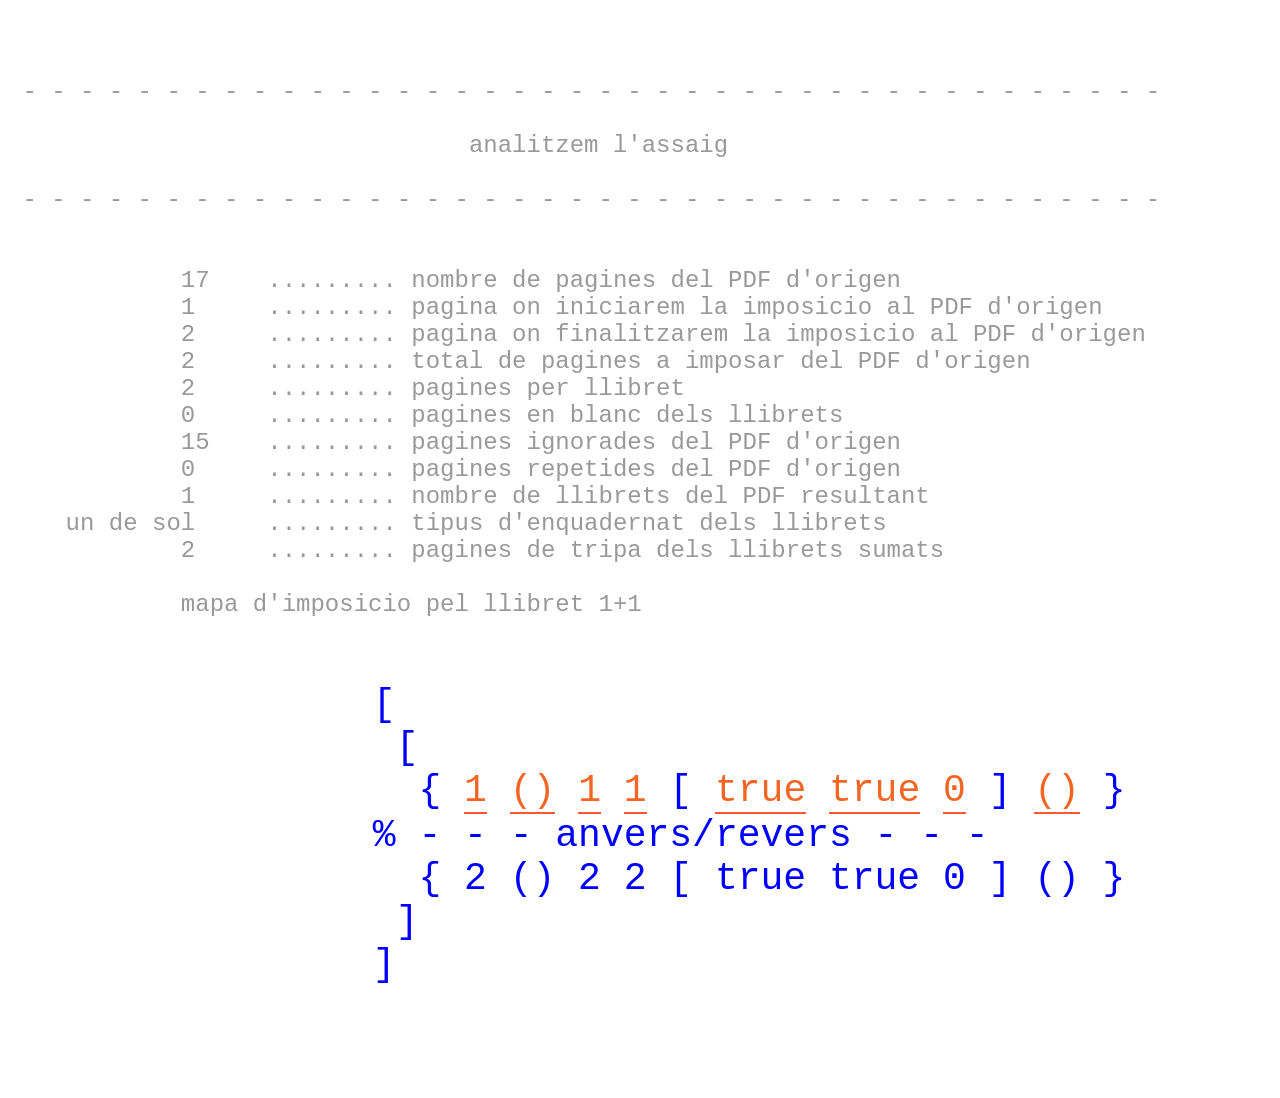
<file: exempleMapaDimposicioTooltipTactil_19843201455.html>
<!DOCTYPE html><html lang="ca"><head>
<style>
.tooltip {
        display: inline-block;
        position: relative;
        border-bottom: 2px solid #ff5733;
        text-align: left;
    }

    .tooltip .left {
        min-width: 200px;
        top: 50%;
        right: 100%;
        margin-right: 20px;
        transform: translate(0, -50%);
        padding: 10px 20px;
        color: #444444;
        background-color: #EEEEEE;
        font-weight: normal;
        font-size: 13px;
        border-radius: 8px;
        position: absolute;
        z-index: 99999999;
        box-sizing: border-box;
        border: 3px solid #ff5733;
        box-shadow: 0 1px 8px rgba(0, 0, 0, 0.5);
        visibility: hidden;
        opacity: 0;
        transition: opacity 0.8s;
    }

    .tooltip:hover .left {
        visibility: visible;
        opacity: 1;
    }

    .tooltip .left i {
        position: absolute;
        top: 50%;
        left: 100%;
        margin-top: -12px;
        width: 12px;
        height: 24px;
        overflow: hidden;
    }

    .tooltip .left i::after {
        content: '';
        position: absolute;
        width: 12px;
        height: 12px;
        left: 0;
        top: 50%;
        transform: translate(-50%, -50%) rotate(-45deg);
        background-color: #EEEEEE;
        border: 3px solid #ff5733;
        box-shadow: 0 1px 8px rgba(0, 0, 0, 0.5);
    }

    .tooltip .top {
        min-width: 200px;
        top: -20px;
        left: 50%;
        transform: translate(-50%, -100%);
        padding: 10px 20px;
        color: #444444;
        background-color: #EEEEEE;
        font-weight: normal;
        font-size: 13px;
        border-radius: 8px;
        position: absolute;
        z-index: 99999999;
        box-sizing: border-box;
        border: 3px solid #ff5733;
        box-shadow: 0 1px 8px rgba(0, 0, 0, 0.5);
        visibility: hidden;
        opacity: 0;
        transition: opacity 0.8s;
    }

    .tooltip:hover .top {
        visibility: visible;
        opacity: 1;
    }

    .tooltip .top i {
        position: absolute;
        top: 100%;
        left: 50%;
        margin-left: -12px;
        width: 24px;
        height: 12px;
        overflow: hidden;
    }

    .tooltip .top i::after {
        content: &#39;
        &#39;
        ;
        position: absolute;
        width: 12px;
        height: 12px;
        left: 50%;
        transform: translate(-50%, -50%) rotate(45deg);
        background-color: #EEEEEE;
        box-shadow: 0 1px 8px rgba(0, 0, 0, 0.5);
    }



    @media(max-width: 100%) {
        body {
            margin-top: 10%;
        }
        .tooltip>.toolTipWrap i:after {
          content: '';
    position: absolute;
    width: 12px;
    height: 12px;
    left: 0;
    top: 50%;
    transform: translate(-50%, -50%) rotate(-45deg);
    border: 3px solid #ff5733;
        }
        .tooltip>.toolTipWrap {
            left: 50% !important;
            top: auto !important;
            transform: translateX(-50%);
            right: auto !important;
            bottom: 150% !important;
        }

        .tooltip>.toolTipWrap i {
            position: absolute;
            top: 100%;
            left: 50%;
            margin-top: 0px;
            width: 12px;
            height: 24px;
            overflow: hidden;
            transform: rotate(90deg) translateX(-50%);
            background: transparent;
        }
    }
</style>
     </head><body><pre style='color:#999999;font-family:monospace;font-size:24px'>


 - - - - - - - - - - - - - - - - - - - - - - - - - - - - - - - - - - - - - - - -

                                analitzem l'assaig

 - - - - - - - - - - - - - - - - - - - - - - - - - - - - - - - - - - - - - - - -


            17    ......... nombre de pagines del PDF d'origen
            1     ......... pagina on iniciarem la imposicio al PDF d'origen
            2     ......... pagina on finalitzarem la imposicio al PDF d'origen
            2     ......... total de pagines a imposar del PDF d'origen
            2     ......... pagines per llibret
            0     ......... pagines en blanc dels llibrets
            15    ......... pagines ignorades del PDF d'origen
            0     ......... pagines repetides del PDF d'origen
            1     ......... nombre de llibrets del PDF resultant
    un de sol     ......... tipus d'enquadernat dels llibrets
            2     ......... pagines de tripa dels llibrets sumats

            mapa d'imposicio pel llibret 1+1

</pre>
<!-- <span style="font-family:Roboto;color:#ff0000;font-size:38px;font-weight:Regular" title="El text vermell &eacute;s el mapa d'imposici&oacute; que podeu copiar al camp per generar el PDF i, si s'escau, acabar-lo d'ajustar editant el seu contingut.

El tabulat indica quines p&agrave;gines s'aparellen en doble amb el llibret obert.

Els d&iacute;gits indiquen el n&uacute;mero de p&agrave;gina del PDF que imposarem, no pas l'ordre de lectura que &eacute;s el de la seq&uuml;&egrave;ncia de compaginaci&oacute;">
-->
<pre style='color:#0000ff;font-family:monospace;font-size:38px'>
		[
		 [
		  { <span class="tooltip" style="color:#F26522;cursor:pointer">1<span class="top toolTipWrap"><h3>Ordre de lectura segons l'enquadernat</h3><p>Aquest primer d&iacute;git del paquet <strong>no s'ha de modificar mai</strong></p></span></span> <span class="tooltip" style="color:#F26522;cursor:pointer">()<span class="top toolTipWrap"><h3>PDF secundari a carregar al servidor</h3><p>Copieu dins els <strong>()</strong> el nom del PDF</p></span></span> <span class="tooltip" style="color:#F26522;cursor:pointer">1<span class="top toolTipWrap"><h3>P&agrave;gina del PDF principal o secundari a imposar</h3><p>Si escriviu <strong>null</strong> la p&agrave;gina quedar&agrave; en blanc</p></span></span> <span class="tooltip" style="color:#F26522;cursor:pointer">1<span class="top toolTipWrap"><h3>P&agrave;gina, per ordre de lectura, on imposarem</h3><p>Si aquest d&iacute;git no &eacute;s el mateix que el primer d&iacute;git del paquet,&#10;la p&agrave;gina a imposar quedar&agrave; repartida entre totes dues</p></span></span> [ <span class="tooltip" style="color:#F26522;cursor:pointer">true<span class="top toolTipWrap"><h3>Comportament amb els retalladors de p&agrave;gina</h3><p>Si escrivim <strong>true</strong> respectar&agrave; l'&agrave;rea del retallador /CropBox, si existeix&#10;Si escrivim <strong>false</strong> ignorar&agrave; el /CropBox, si existeix, i treballar&agrave; amb el /MediaBox</p></span></span> <span class="tooltip" style="color:#F26522;cursor:pointer">true<span class="top toolTipWrap"><h3>Comportament de com ens adaptem a la p&agrave;gina del llan&ccedil;at</h3><p>Si escrivim <strong>true</strong> la p&agrave;gina a imposar s'adaptar&agrave; a l'orientaci&oacute; de la p&agrave;gina del llan&ccedil;at&#10;Si escrivim <strong>false</strong> la p&agrave;gina a imposar s'adaptar&agrave; a l'orientaci&oacute; del seu /Rotate&#10;Si escrivim <strong>null</strong> la p&agrave;gina a imposar s'adaptar&agrave; a l'orientaci&oacute; del seu /MediaBox</p></span></span> <span class="tooltip" style="color:#F26522;cursor:pointer">0<span class="top toolTipWrap"><h3>Comportament per afegir rotacions</h3><p>Valor de rotaci&oacute; extra, en salts de 90 graus&#10;Els valors positius giren en el sentit de les agulles del rellotge&#10;Si ho deixem a <strong>0</strong> l'orientaci&oacute; de p&agrave;gina quedar&agrave; definida pels dos par&agrave;metres anteriors</p></span></span> ] <span class="tooltip" style="color:#F26522;cursor:pointer">()<span class="top toolTipWrap"><h3>Numeraci&oacute; de p&agrave;gines</h3><p>Inicialment si <strong>()</strong> &eacute;s buida, voldr&agrave; dir que no hem activat la numeraci&oacute;&#10;Si hem activat la numeraci&oacute;, inicialment hi haur&agrave; el d&iacute;git corresponent a l'ordre de lectura&#10;Si hem activat la numeraci&oacute; i no volem numerar una p&agrave;gina, ho deixarem buit <strong>()</strong>&#10;&Ograve;viament podem alterar el contingut del numerador escrivint el qu&egrave; ens convingui</p></span></span> }
		% - - - anvers/revers - - - 
		  { 2 () 2 2 [ true true 0 ] () }
		 ]
		]
<!-- </span>
-->
</pre>
</body>
</html>
</file>
